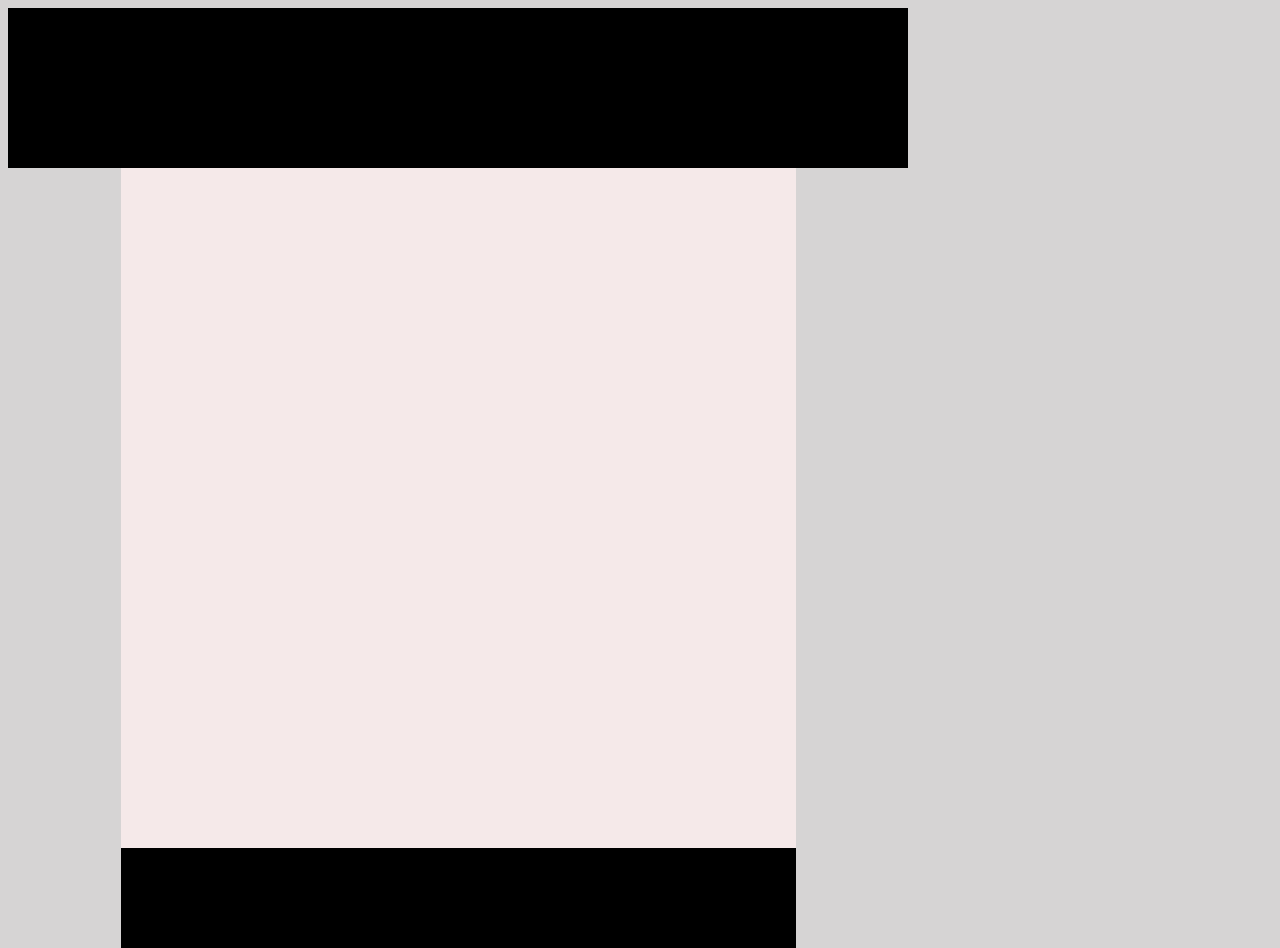
<file: first/index.html>
<!DOCTYPE html>
<html lang="en">
<head>
    <meta charset="UTF-8">
    <meta name="viewport" content="width=device-width, initial-scale=1.0">
    <meta http-equiv="X-UA-Compatible" content="ie=edge">
    <title>First</title>
    <link rel="stylesheet" href="index.css" type="text/css">
</head>
<header></header>
<body>
    <div class="box1"></div>
    <div class="box2"></div>

</body>
</html>
</file>
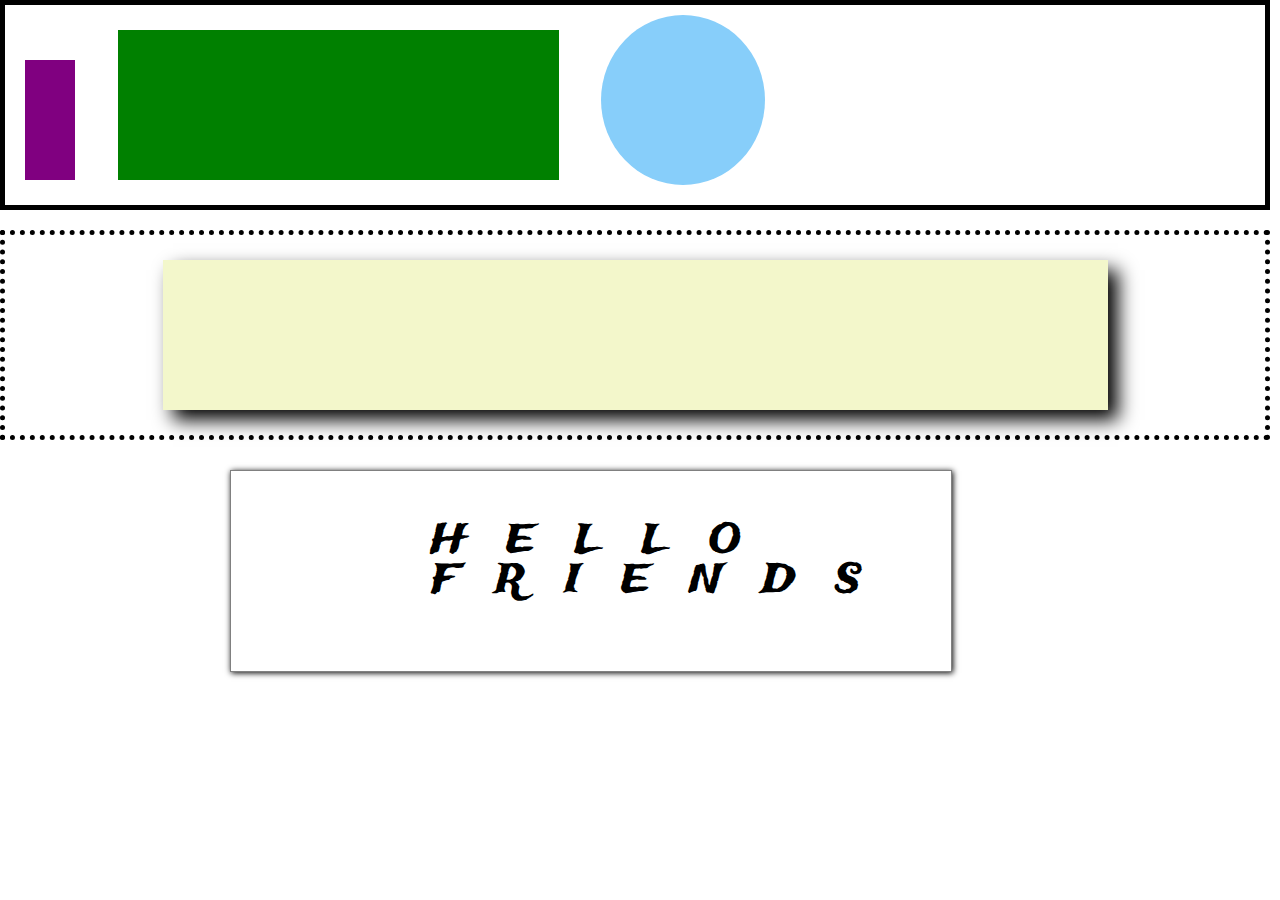
<file: second/index.html>
<!DOCTYPE html>
<html lang="en">
<head>
    <meta charset="UTF-8">
    <meta name="viewport" content="width=device-width, initial-scale=1.0">
    <meta http-equiv="X-UA-Compatible" content="ie=edge">
    <title>Second</title>
    <link rel="stylesheet" href="reset.css" type="text/css">
    <link rel="stylesheet" href="index.css" type="text/css">
    <link href="https://fonts.googleapis.com/css?family=Trade+Winds&display=swap" rel="stylesheet">
</head>
<body>
    <div class="box1">
    <div class="rectangle"></div>
    <div class="greenrectangle"></div>
    <div class="circle"></div>
    </div>


    <div class="box2">
        <div class="yellow"></div>
    </div>

    <div class="box3"> <h1 class="hello">HELLO FRIENDS</h1></div>
</body>
</html>
</file>
<file: first/index.css>
body {
    width: 100vh;
    height: 100vh;
    background-color: #d6d4d4;
   
}

header {
    height: 160px;
    width: 100vh;
    background-color: black;
    padding: 0;
    margin: 0;
}

.box1 {
    background-color: #f5e9e9;
    width: 75%;
    height: 680px;
    left: -20px;
    margin: auto;
}
.box2 {
    background-color: black;
    width: 75%;
    height: 100px;
    
    margin: auto; 
}
</file>
<file: second/index.css>
.box1 {
    
    height: 200px;
    width: 140vh;
    /* margin: auto; */
    border: 5px solid black;
    display:flex;
   justify-content: space-between;
   
}

.rectangle {
    background-color: purple;
    width: 50px;
    height: 120px;
    margin-top: 55px;
    margin-left: 20px;
}

.greenrectangle {
    height: 150px;
    width: 35%;
    background-color: green;
    margin-top: 25px;
    
}

.circle {
    height: 170px;
    width: 13%;
    background-color: lightskyblue;
    border-radius: 50%;
    margin-top: 10px;
    margin-right: 500px;
}


.box2 {
    
    height: 200px;
    width: 140vh;
    /* margin: auto; */
    border: 5px solid black;
    display:flex;
   justify-content: space-between;
   margin-top: 20px;
   border: 5px dotted black;
}

.yellow {
     height: 150px;
    width: 75%;
    background-color: #f3f7cb;
    margin-top: 25px;
    margin: auto;
    box-shadow: 10px 10px 18px;
    
}

.box3 {
   
    
        height: 200px;
        width: 80vh;
        /* margin: auto; */
        border: 1px solid gray;
        display: flex;
       justify-content: space-between;
       box-shadow: 1px 1px 6px;
       margin-top: 30px;
      margin-left: 18%;
}

.hello {
    font-size: 40px;
    font-family: 'Trade Winds';
    margin-top: 50px;
    margin-left: 200px;
    letter-spacing: 1em;
}

body {
    margin: auto;
}
</file>
